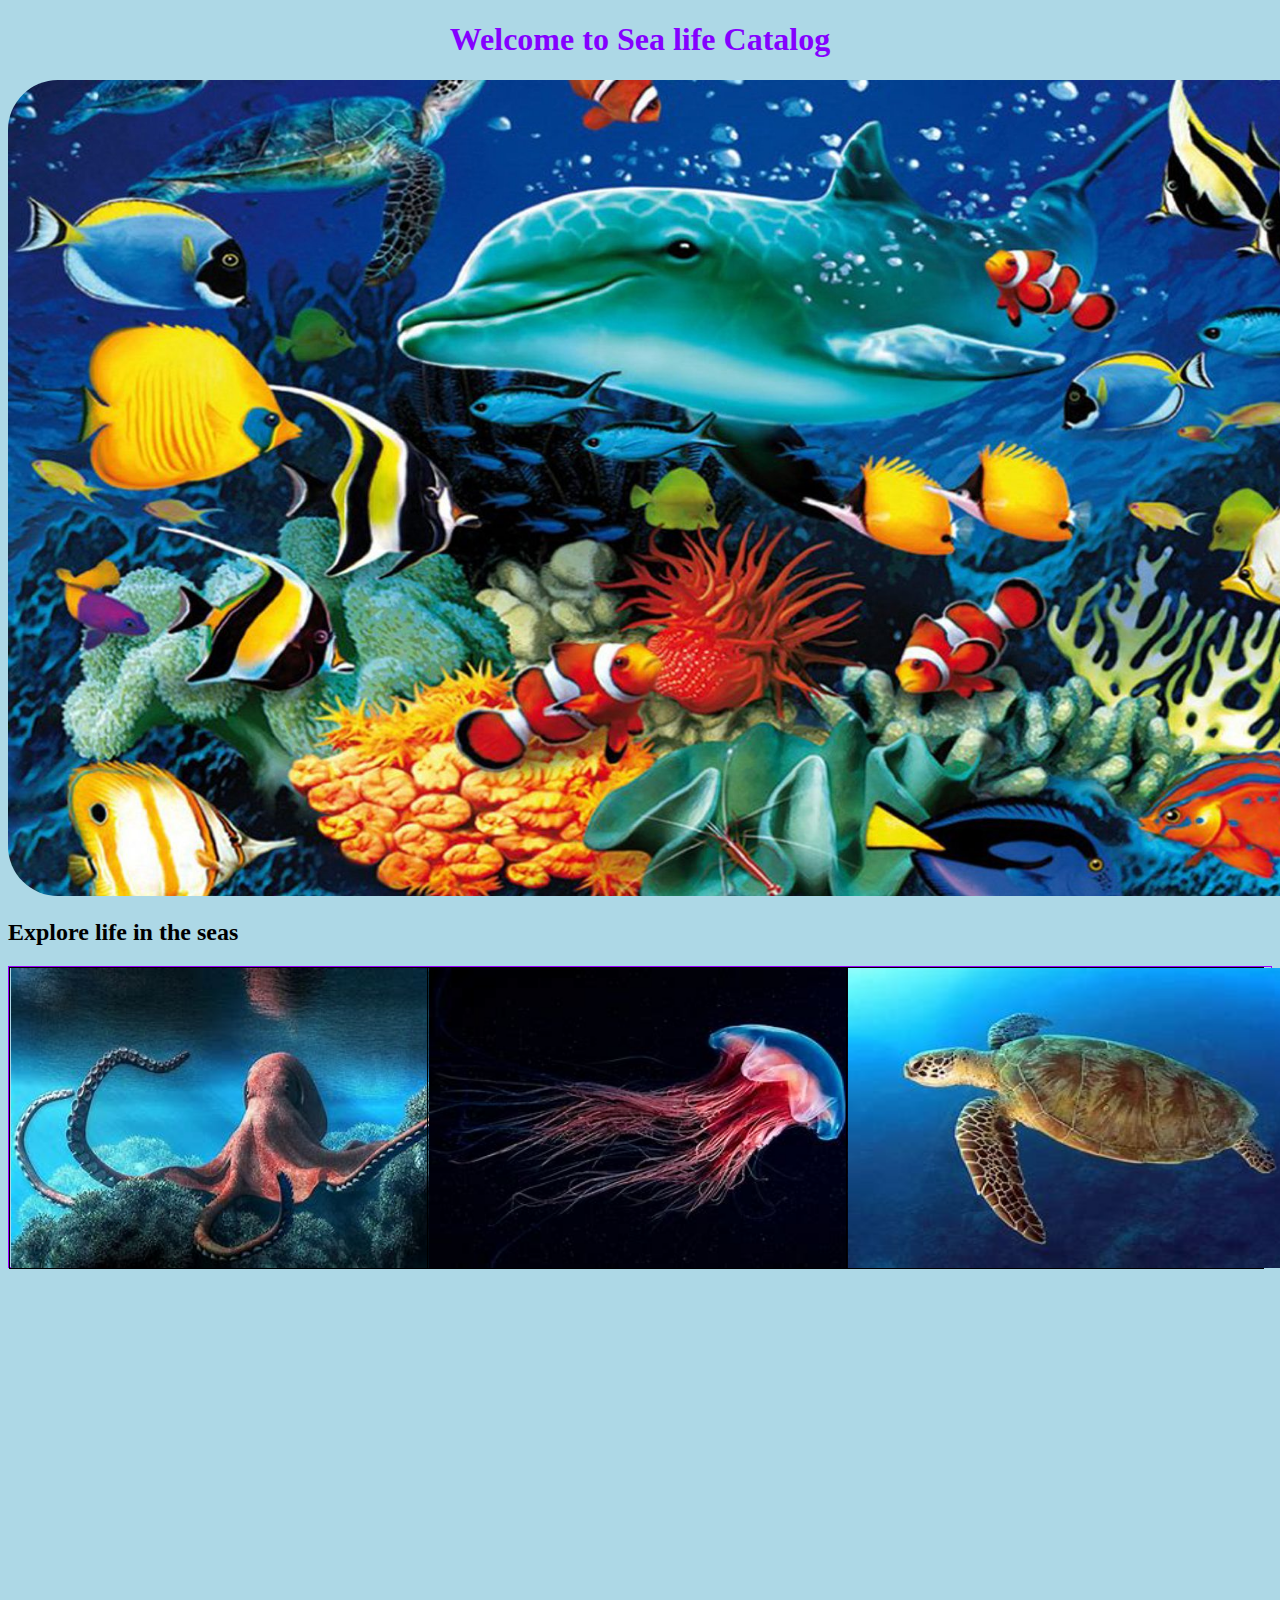
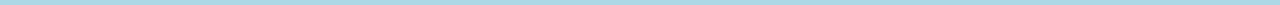
<file: HTML/index.html>
<!DOCTYPE html>
<html lang="en">
  <head>
    <meta charset="UTF-8" />
    <meta name="viewport" content="width=device-width, initial-scale=1.0" />
    <meta name="keywords" content="HTML, CSS" />
    <meta name="description" content="..." />
    <title>SEA LIFE CATALOG</title>
    <style>
      .big {
        width: 1450px;
        border-radius: 50px;
        float: center;
        margin-right: 100px;
      }
      .small {
        width:480px;
        float:left;
        height:300px;
        margin-left: 1px;
      }
      h1 {
        text-align: center;
        color: rgb(132, 0, 255);
      }
      .row{
        border: solid 1px rgb(153, 0, 255);
        height: 300px;
        font-size:0px;
      }
      .col {
        border: solid 1px black;
        display: inline-block;
        height: 100%;
        width: 33%;
      }
      .row2{
        border: solid 1px rgb(153, 0, 255);
        height: 100px;
        font-size:0px;
      }
      .col2 {
        display: inline-block;
        height: 100%;
        width: 33%;  
      }
      .video1 {
        margin-left: 400px;
        margin-top: 10px;
      }
    </style>
  </head>
  <body style="background-color: lightblue">
    <h1>Welcome to Sea life Catalog</h1>
    <img class="big" src="images/sealife.jpg" alt="The unofficial catalog of teh seas" />
    <h2>Explore life in the seas</h2>
    <div class = "row">
        <div class = "col">
            <img class="small" src="images/octopus.jpg" alt="Octopus"></div>
        <div class = "col">
            <img class="small" src="images/jellyfish.jpg" alt="Jellyfish">
        </div>
        <div class = "col">
            <img class="small" src="images/greenturtle.jpg" alt="Turtle">
        </div>
    </div>
    <div class="video1">
        <iframe width="560" height="315" src="https://www.youtube.com/embed/r9PeYPHdpNo?si=w-R8poMJOHCuk9hP" title="YouTube video player" frameborder="0" allow="accelerometer; autoplay; clipboard-write; encrypted-media; gyroscope; picture-in-picture; web-share" allowfullscreen></iframe>
    </div>  
  </body>
</html>
</file>
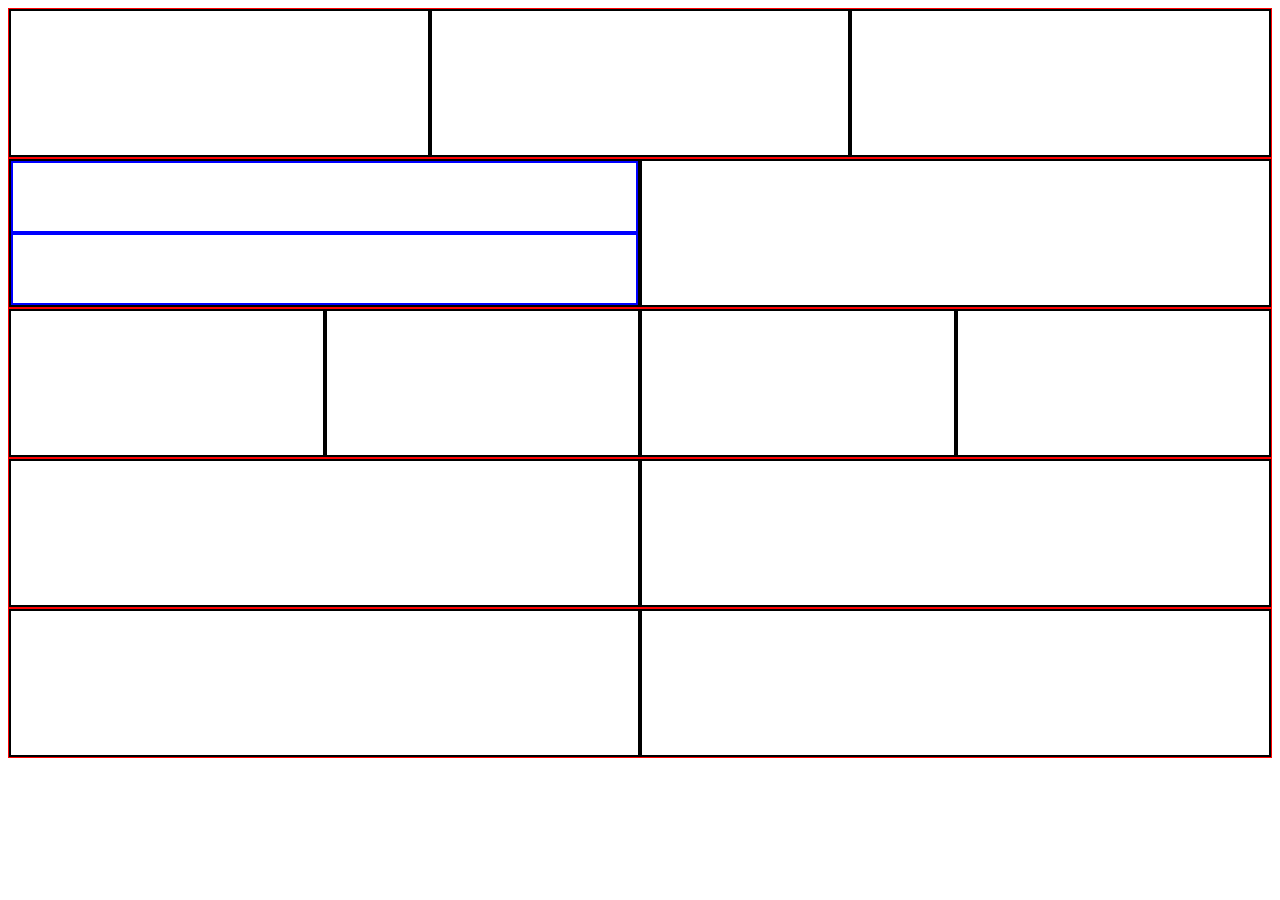
<file: HTML/about.html>
<html>
    <head>
        <link rel="stylesheet" href="style1.css"/>
    </head>
    <body>
        <div class = "row">
            <div class = "col"></div>
            <div class = "col"></div>
            <div class = "col"></div>
        </div>
        <div class = "row">
            <div class = "col2">
                <div class = "row2"></div>
                <div class = "row2"></div>
            </div>
            <div class = "col2"></div>
        </div>
        <div class = "row">
            <div class = "col3">
                <div class = "row3"></div>
                <div class = "row3"></div>
            </div>
            <div class = "col3"></div>
            <div class = "col3"></div>
            <div class = "col3">
                <div class = "row4"></div>
                <div class = "row4"></div>
                <div class = "row4"></div>
            </div>
        </div>
        <div class = "row">
            <div class = "col4"></div>
            <div class = "col4"></div>
        </div>
        <div class = "row">
            <div class = "col5"></div>
            <div class = "col5"></div>
        </div>
    </body>
</html>
</file>
<file: HTML/style1.css>
*{
    box-sizing: border-box
}
.row{
    border: solid 1px red;
    height: 150px;
    font-size:0px;
}
.col {
    border: solid 2px black;
    display: inline-block;
    height: 100%;
    width: 33.33%;
}
.col2 {
    border: solid 2px black;
    display: inline-block;
    height: 100%;
    width: 50%;
}
.row2 {
    border: solid 2px blue;
    height: 50%;
}
.col3 {
    border: solid 2px black;
    display: inline-block;
    height: 100%;
    width: 25%;
}
.row3 {
    border: solid 2px white;
    height: 50%;
}
.row4 {
    border: solid 2px white;
    height: 33.33%;
}
.col4 {
    border: solid 2px black;
    display: inline-block;
    height: 100%;
    width: 50%;
}
.col5 {
    border: solid 2px black;
    display: inline-block;
    height: 100%;
    width: 50%;
}
</file>
